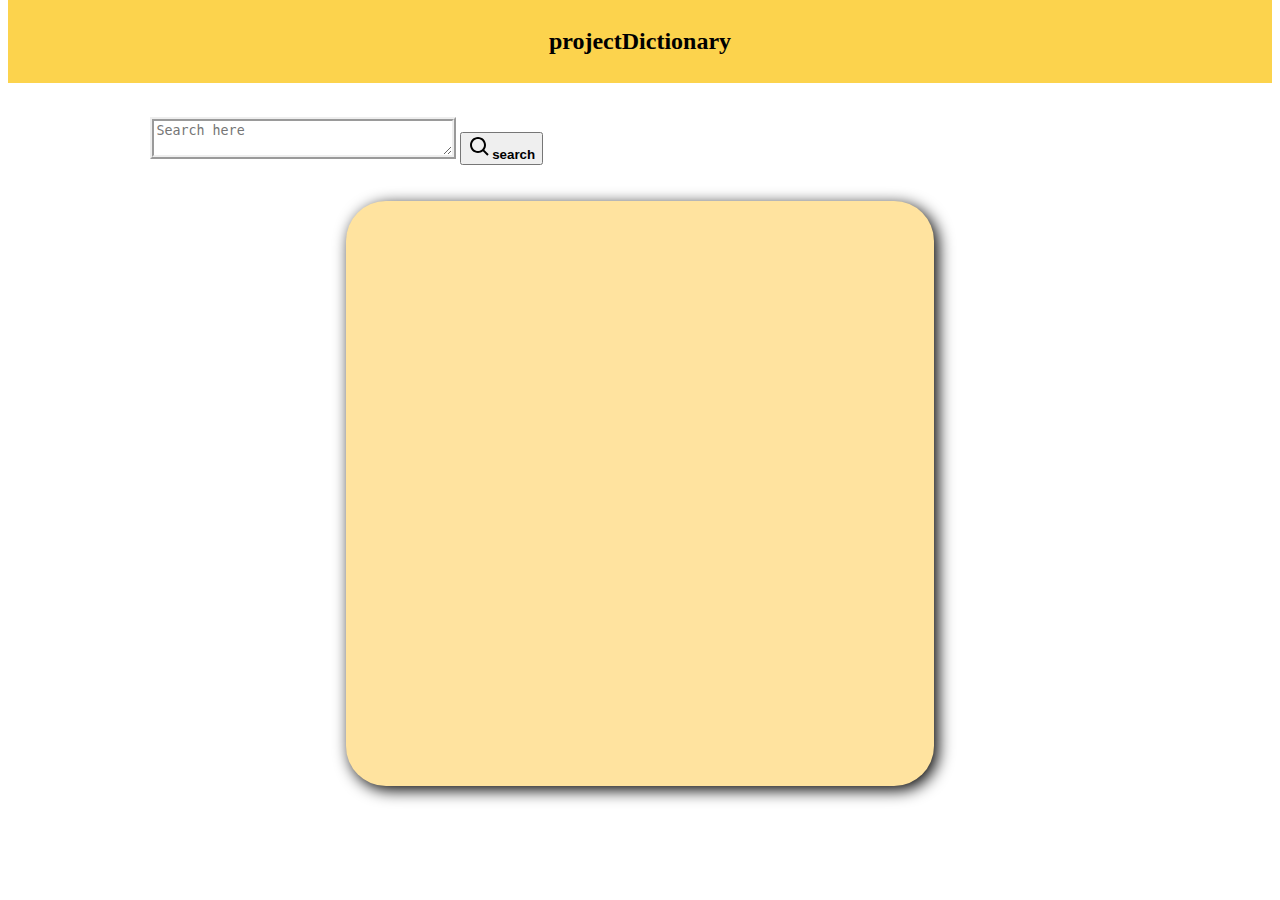
<file: index.html>
<!DOCTYPE html>
<html lang="en">

<head>
    <meta charset="UTF-8">
    <meta name="viewport" content="width=device-width, initial-scale=1.0">
    <title>dictionaryProject</title>

    <link href="styles.css" rel="stylesheet">
</head>

<body>
    <nav id="nav">
        <h2>projectDictionary</h2>
    </nav>
    <div id="main-content">
        <div class="search_box">
            <textarea id="txt-area" placeholder="Search here"></textarea>
            <button id="searchButton"><img src="bx-search.svg"><strong>search</strong></button>
        </div>
        <br>
        <br>
        <div id="output-div">
            <div class="card-content">
                <div id="input-div1">

                </div>
            </div>
            <div class="card-content">
                <div id="input-div2">
                </div>
            </div>
            <div class="card-content">
                <div id="input-div3">
                </div>
            </div>
            <div class="card-content">
                <div id="input-div4">
                </div>
            </div>

        </div>
    </div>
</body>

<script src="app.js" type="text/javascript"></script>

</html>
</file>
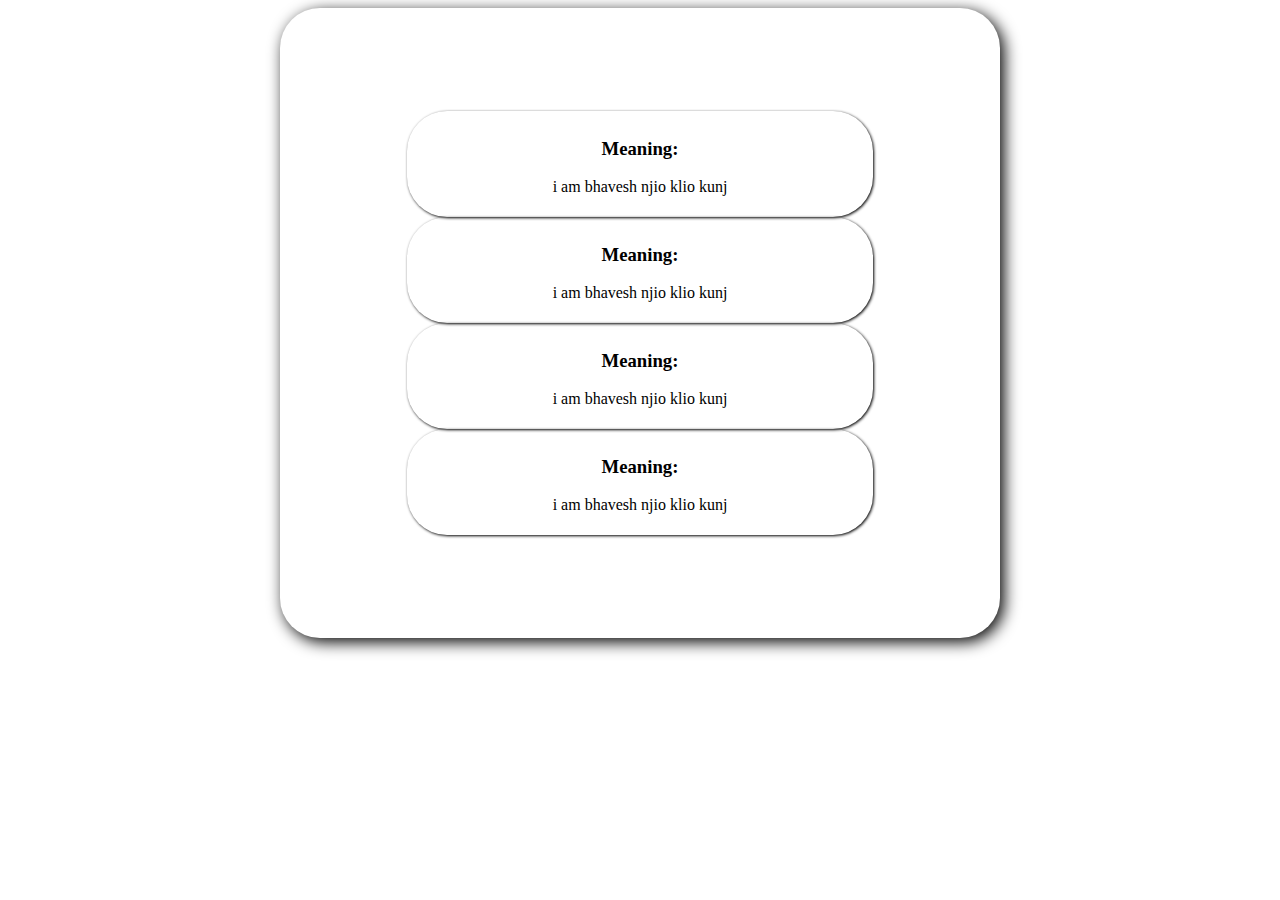
<file: test.html>
<!DOCTYPE html>
<html lang="en">

<head>
    <meta charset="UTF-8">
    <meta name="viewport" content="width=device-width, initial-scale=1.0">
    <title>Document</title>
    <link href="test.css" rel="stylesheet">
</head>

<body>
    <div class="par">
        <div class="card">
            <div class="card_data">
               <span id="span"> <h3>Meaning:</h3>i am bhavesh njio klio kunj</span>
            </div>
            <div class="card_data">
                <span id="span"> <h3>Meaning:</h3>i am bhavesh njio klio kunj</span>
            </div>
            <div class="card_data">
                <span id="span"> <h3>Meaning:</h3>i am bhavesh njio klio kunj</span>
            </div>
            <div class="card_data">
                <span id="span"> <h3>Meaning:</h3>i am bhavesh njio klio kunj</span>
            </div>
        </div>
    </div>
</body>

</html>
</file>
<file: styles.css>
:root {
    /* Didn't feel the need to use it? */
}

nav {
    background-color: #FCD34D;
    margin: 0px;
    padding: 8px;
    text-align: center;
}

body {
    margin-top: 0px;
    background-image: url(https://images.unsplash.com/photo-1583361703300-bf0a4dc1723c?ixid=MXwxMjA3fDB8MHxzZWFyY2h8MXx8ZGljdGlvbmFyeSUyMHN2Z3xlbnwwfHwwfA%3D%3D&ixlib=rb-1.2.1&auto=format&fit=crop&w=500&q=60;);

}


#main-content {
    margin: 2vh 10%;
    background-color: white;
    padding: 16px;
    /* min-height: 40vh; */
    display: block;
    height: 80vh;
    border-radius: 2.5rem;

}

#txt-area {
    display: inline-block;
    border: ridge 4px;
    width: 30%
}

/* .search_box {
    display: flex;
    width:30%;
}
#txt_area{
    border: solid 4px red;
    background: red;
    
    border-right: none;
    height:20px;
} */

#searchButton {}

/* 
#output-div{
    margin: 78px auto 0;
    min-height: 60vh;
    max-height:80vh;
    width:70vw;
    padding: 8px;
    border:solid 1px gray; 
}*/
#output-div {
    background-color: #ffe39f;
    display: block;
    margin: auto;
    min-height: 65vh;
    max-height: 100vh;
    min-width: 20%;
    max-width: 60%;
    justify-content: center;
    border: 1px grey;
    border-radius: 2.5rem;
    box-shadow: 4px 4px 16px;
    /* vertical-align: middle; */
    flex-direction: column;
    /* align-items: center; */
}

/* .card-content {
    margin-bottom: 5px;
    background-color: white;
    padding: 8px;
    align-items: center;
    vertical-align: middle;
    min-height: 10vh;
    max-height: 40vh;
    width: 50vh;
    border-radius: 2.5rem;
    box-shadow: 1px 1px 3px;
} */

#input-div1 {
    padding: 8px;

}

#input-div2 {
    padding: 8px;

}

#input-div3 {
    padding: 8px;
}

#input-div4 {
    padding: 8px;
}
</file>
<file: test.css>
.par .card {}

.card {
    display: flex;
    margin: auto;
    height: 70vh;
    width: 80vh;
    justify-content: center;
    border: 1px grey;
    border-radius: 2.5rem;
    box-shadow: 4px 4px 16px;
    vertical-align: middle;
    flex-direction: column;
    align-items: center;
}

.card_data {
    padding: 8px;
    text-align: center;
    height: 10vh;
    vertical-align: middle;

     max-height:20vh;
    width: 50vh;
    border-radius: 2.5rem;
    box-shadow: 1px 1px 3px;
}
]
</file>
